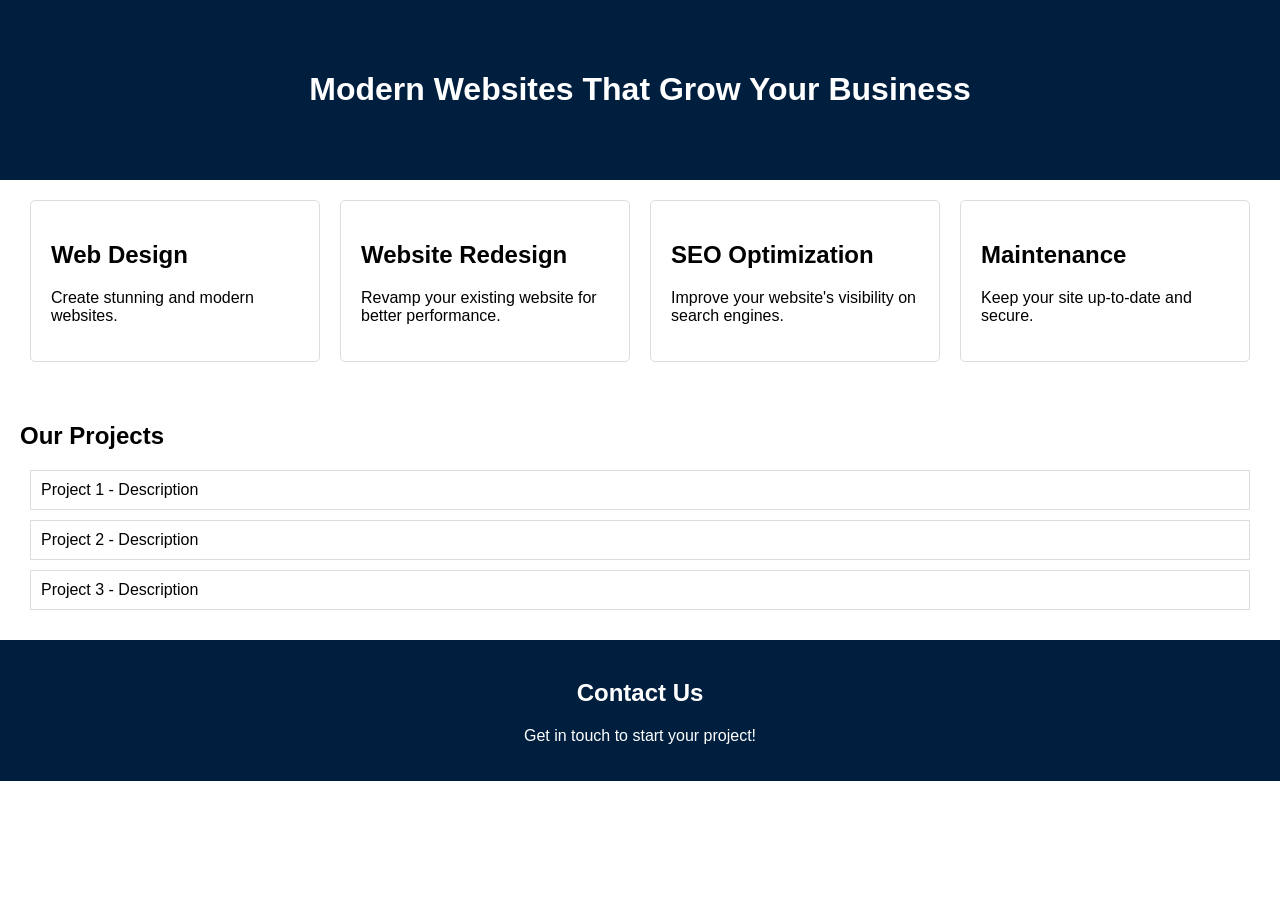
<file: index.html>
<!DOCTYPE html>
<html lang="en">
<head>
    <meta charset="UTF-8">
    <meta name="viewport" content="width=device-width, initial-scale=1.0">
    <title>Modern Websites That Grow Your Business</title>
    <style>
        body { font-family: Arial, sans-serif; margin: 0; padding: 0; }
        .hero { background-color: #001f3f; color: white; padding: 50px; text-align: center; }
        .services { display: flex; justify-content: space-around; padding: 20px; }
        .service-card { background-color: white; border: 1px solid #ddd; border-radius: 5px; padding: 20px; width: 20%; }
        .portfolio { padding: 20px; }
        .project { border: 1px solid #ddd; padding: 10px; margin: 10px; }
        .contact { background-color: #001f3f; color: white; padding: 20px; text-align: center; }
        @media (max-width: 600px) {
            .services { flex-direction: column; }
            .service-card { width: 100%; margin-bottom: 20px; }
        }
    </style>
</head>
<body>

    <div class="hero">
        <h1>Modern Websites That Grow Your Business</h1>
    </div>

    <div class="services">
        <div class="service-card">
            <h2>Web Design</h2>
            <p>Create stunning and modern websites.</p>
        </div>
        <div class="service-card">
            <h2>Website Redesign</h2>
            <p>Revamp your existing website for better performance.</p>
        </div>
        <div class="service-card">
            <h2>SEO Optimization</h2>
            <p>Improve your website's visibility on search engines.</p>
        </div>
        <div class="service-card">
            <h2>Maintenance</h2>
            <p>Keep your site up-to-date and secure.</p>
        </div>
    </div>

    <div class="portfolio">
        <h2>Our Projects</h2>
        <div class="project">Project 1 - Description</div>
        <div class="project">Project 2 - Description</div>
        <div class="project">Project 3 - Description</div>
    </div>

    <div class="contact">
        <h2>Contact Us</h2>
        <p>Get in touch to start your project!</p>
    </div>

</body>
</html>
</file>
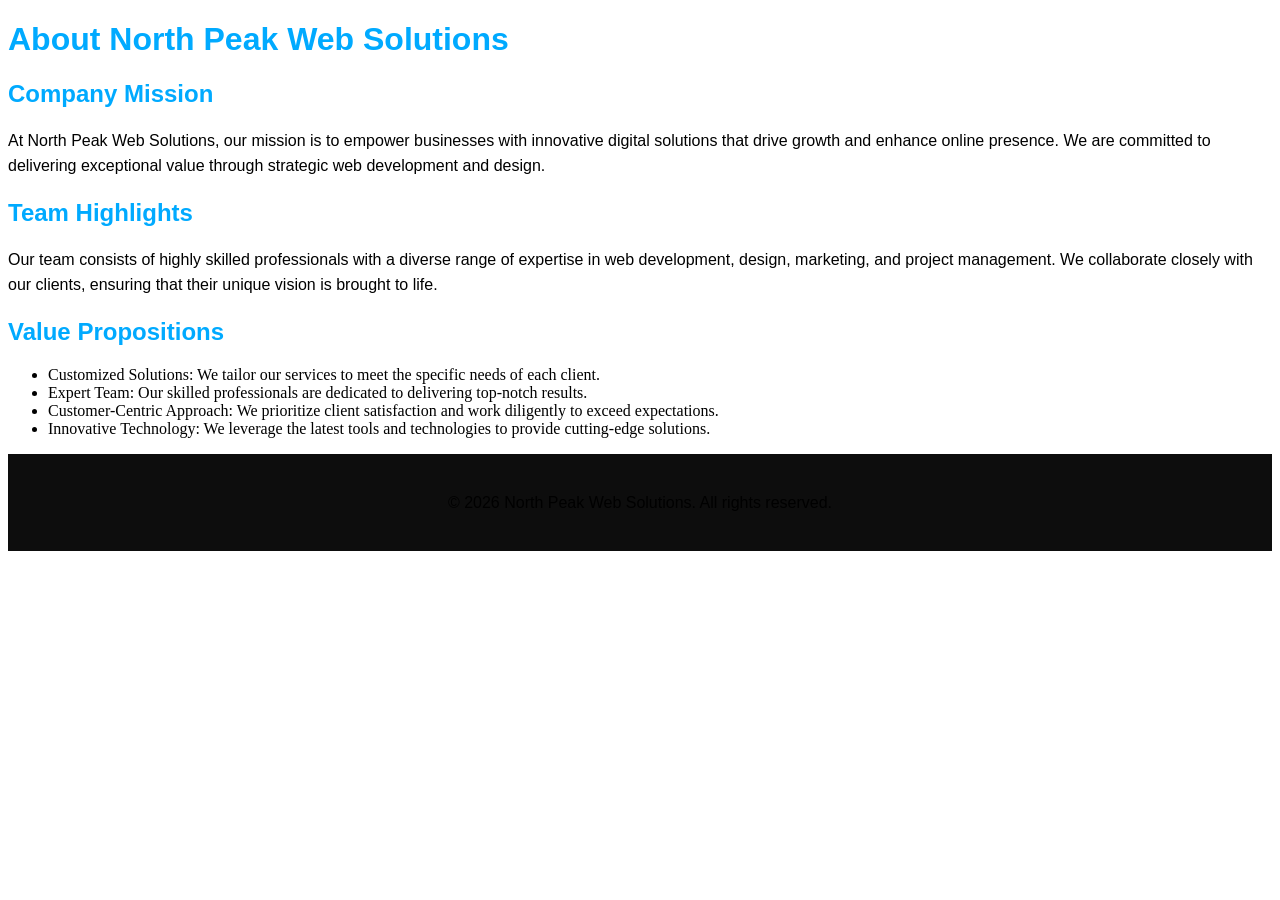
<file: about.html>
<!DOCTYPE html>
<html lang="en">
<head>
    <meta charset="UTF-8">
    <meta name="viewport" content="width=device-width, initial-scale=1.0">
    <title>About Us - North Peak Web Solutions</title>
    <link rel="stylesheet" href="styles.css">
</head>
<body>
    <header>
        <h1>About North Peak Web Solutions</h1>
    </header>
    <main>
        <section>
            <h2>Company Mission</h2>
            <p>At North Peak Web Solutions, our mission is to empower businesses with innovative digital solutions that drive growth and enhance online presence. We are committed to delivering exceptional value through strategic web development and design.</p>
        </section>
        <section>
            <h2>Team Highlights</h2>
            <p>Our team consists of highly skilled professionals with a diverse range of expertise in web development, design, marketing, and project management. We collaborate closely with our clients, ensuring that their unique vision is brought to life.</p>
        </section>
        <section>
            <h2>Value Propositions</h2>
            <ul>
                <li>Customized Solutions: We tailor our services to meet the specific needs of each client.</li>
                <li>Expert Team: Our skilled professionals are dedicated to delivering top-notch results.</li>
                <li>Customer-Centric Approach: We prioritize client satisfaction and work diligently to exceed expectations.</li>
                <li>Innovative Technology: We leverage the latest tools and technologies to provide cutting-edge solutions.</li>
            </ul>
        </section>
    </main>
    <footer>
        <p>&copy; 2026 North Peak Web Solutions. All rights reserved.</p>
    </footer>
</body>
</html>
</file>
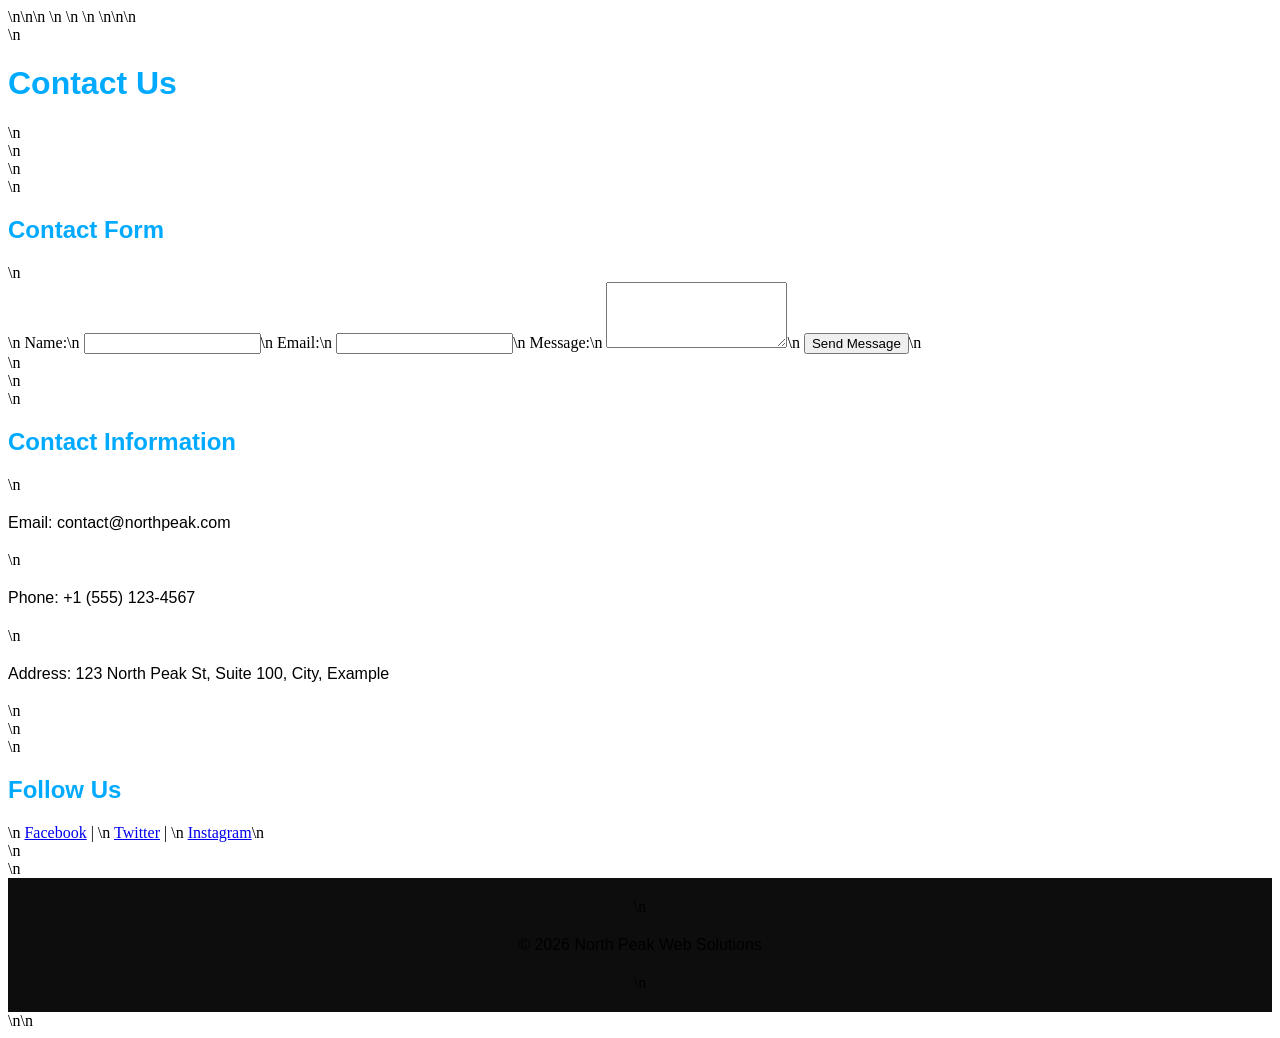
<file: contact.html>
<!DOCTYPE html>\n<html lang="en">\n<head>\n    <meta charset="UTF-8">\n    <meta name="viewport" content="width=device-width, initial-scale=1.0">\n    <title>Contact Us</title>\n    <link rel="stylesheet" href="styles.css">\n</head>\n<body>\n    <header>\n        <h1>Contact Us</h1>\n    </header>\n    <main>\n        <section id="contact-form">\n            <h2>Contact Form</h2>\n            <form action="#" method="POST">\n                <label for="name">Name:</label>\n                <input type="text" id="name" name="name" required>\n                <label for="email">Email:</label>\n                <input type="email" id="email" name="email" required>\n                <label for="message">Message:</label>\n                <textarea id="message" name="message" rows="4" required></textarea>\n                <button type="submit">Send Message</button>\n            </form>\n        </section>\n        <section id="company-info">\n            <h2>Contact Information</h2>\n            <p>Email: contact@northpeak.com</p>\n            <p>Phone: +1 (555) 123-4567</p>\n            <p>Address: 123 North Peak St, Suite 100, City, Example</p>\n        </section>\n        <section id="social-media">\n            <h2>Follow Us</h2>\n            <a href="https://www.facebook.com/YourCompany" target="_blank">Facebook</a> | \n            <a href="https://twitter.com/YourCompany" target="_blank">Twitter</a> | \n            <a href="https://www.instagram.com/YourCompany" target="_blank">Instagram</a>\n        </section>\n    </main>\n    <footer>\n        <p>&copy; 2026 North Peak Web Solutions</p>\n    </footer>\n</body>\n</html>
</file>
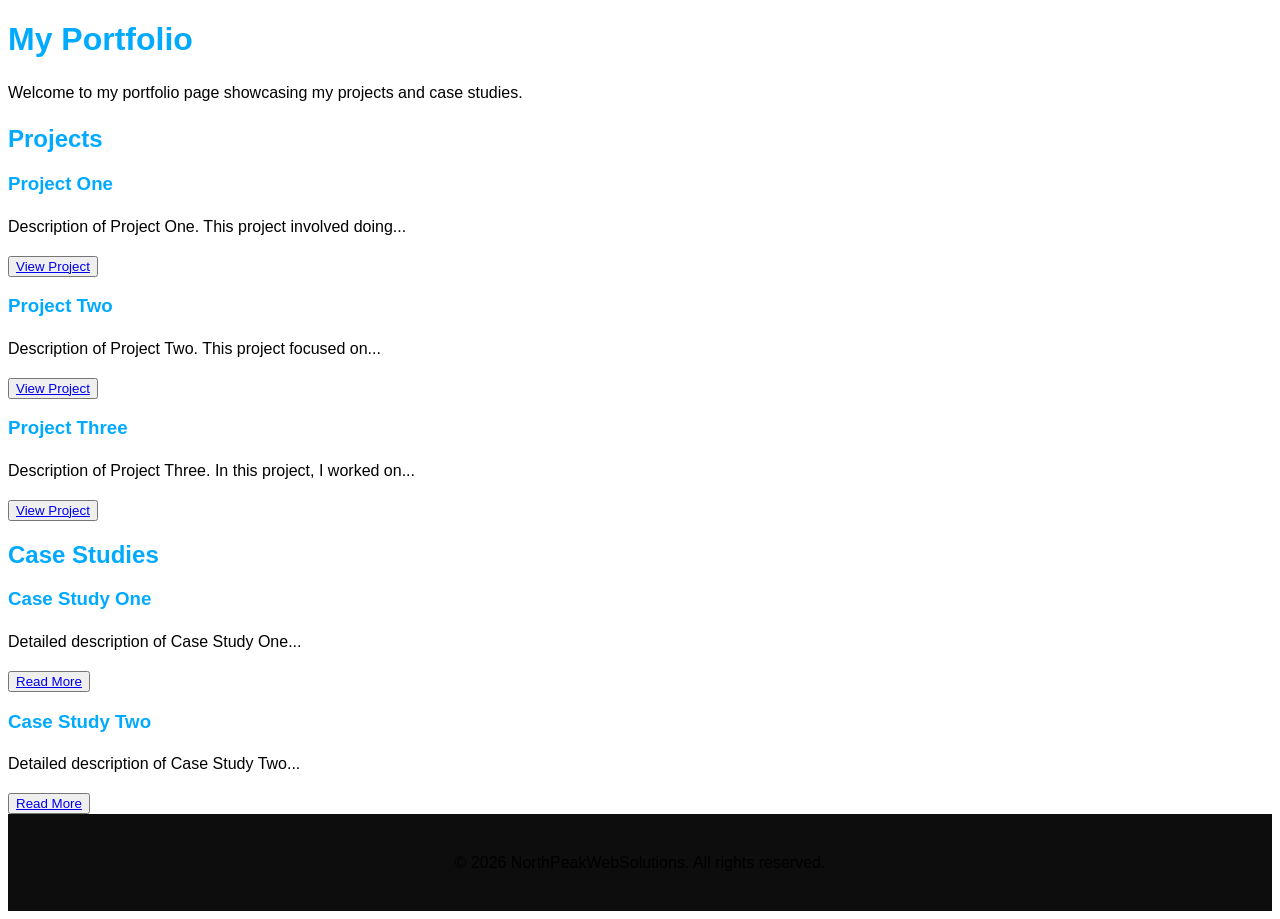
<file: portfolio.html>
<!DOCTYPE html>
<html lang="en">
<head>
    <meta charset="UTF-8">
    <meta name="viewport" content="width=device-width, initial-scale=1.0">
    <title>Portfolio</title>
    <link rel="stylesheet" href="styles.css">
</head>
<body>
    <header>
        <h1>My Portfolio</h1>
        <p>Welcome to my portfolio page showcasing my projects and case studies.</p>
    </header>
    <main>
        <section id="projects">
            <h2>Projects</h2>
            <article>
                <h3>Project One</h3>
                <p>Description of Project One. This project involved doing...</p>
                <button><a href="#">View Project</a></button>
            </article>
            <article>
                <h3>Project Two</h3>
                <p>Description of Project Two. This project focused on...</p>
                <button><a href="#">View Project</a></button>
            </article>
            <article>
                <h3>Project Three</h3>
                <p>Description of Project Three. In this project, I worked on...</p>
                <button><a href="#">View Project</a></button>
            </article>
        </section>
        <section id="case-studies">
            <h2>Case Studies</h2>
            <article>
                <h3>Case Study One</h3>
                <p>Detailed description of Case Study One...</p>
                <button><a href="#">Read More</a></button>
            </article>
            <article>
                <h3>Case Study Two</h3>
                <p>Detailed description of Case Study Two...</p>
                <button><a href="#">Read More</a></button>
            </article>
        </section>
    </main>
    <footer>
        <p>© 2026 NorthPeakWebSolutions. All rights reserved.</p>
    </footer>
</body>
</html>
</file>
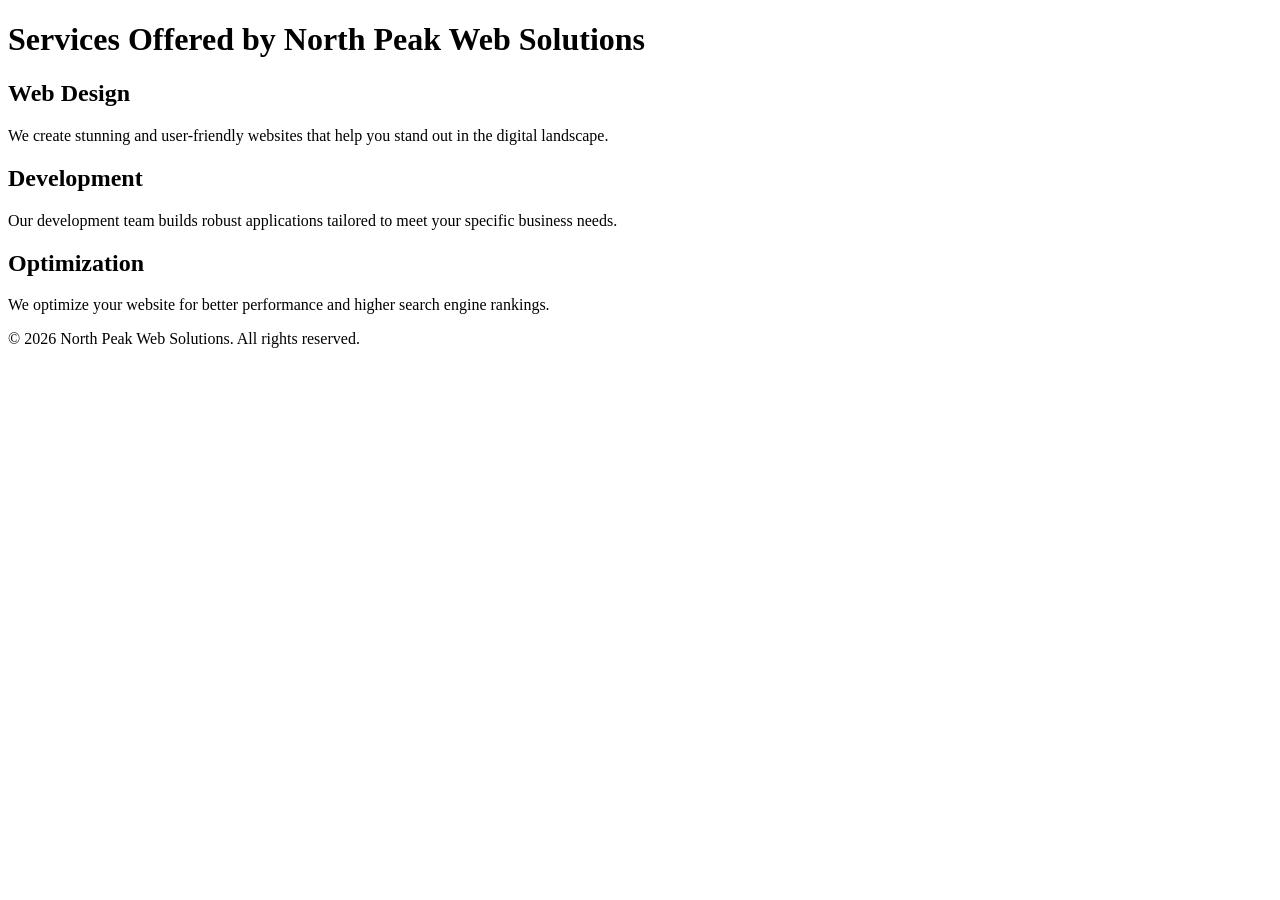
<file: services.html>
<!DOCTYPE html>
<html lang="en">
<head>
    <meta charset="UTF-8">
    <meta name="viewport" content="width=device-width, initial-scale=1.0">
    <title>Services | North Peak Web Solutions</title>
</head>
<body>
    <header>
        <h1>Services Offered by North Peak Web Solutions</h1>
    </header>
    <main>
        <section>
            <h2>Web Design</h2>
            <p>We create stunning and user-friendly websites that help you stand out in the digital landscape.</p>
        </section>
        <section>
            <h2>Development</h2>
            <p>Our development team builds robust applications tailored to meet your specific business needs.</p>
        </section>
        <section>
            <h2>Optimization</h2>
            <p>We optimize your website for better performance and higher search engine rankings.</p>
        </section>
    </main>
    <footer>
        <p>&copy; 2026 North Peak Web Solutions. All rights reserved.</p>
    </footer>
</body>
</html>
</file>
<file: styles.css>
.container {
    max-width: 1200px;
    margin: 0 auto;
    padding: 20px;
    background-color: #1a1a1a;
    color: #f0f0f0;
}

h1, h2, h3, h4, h5, h6 {
    font-family: 'Helvetica Neue', Arial, sans-serif;
    font-weight: 700;
    color: #00aaff;
}

p {
    font-family: 'Arial', sans-serif;
    line-height: 1.6;
}

.header {
    background-color: #0d0d0d;
    padding: 10px 0;
    text-align: center;
}

.navbar {
    text-align: center;
    margin: 20px 0;
}

.navbar a {
    color: #00aaff;
    padding: 10px 15px;
    text-decoration: none;
    transition: color 0.3s;
}

.navbar a:hover {
    color: #fff;
}

footer {
    text-align: center;
    padding: 20px 0;
    background-color: #0d0d0d;
}

@media (max-width: 768px) {
    .container {
        padding: 10px;
    }
    .navbar a {
        display: block;
        margin: 5px 0;
    }
}
</file>
